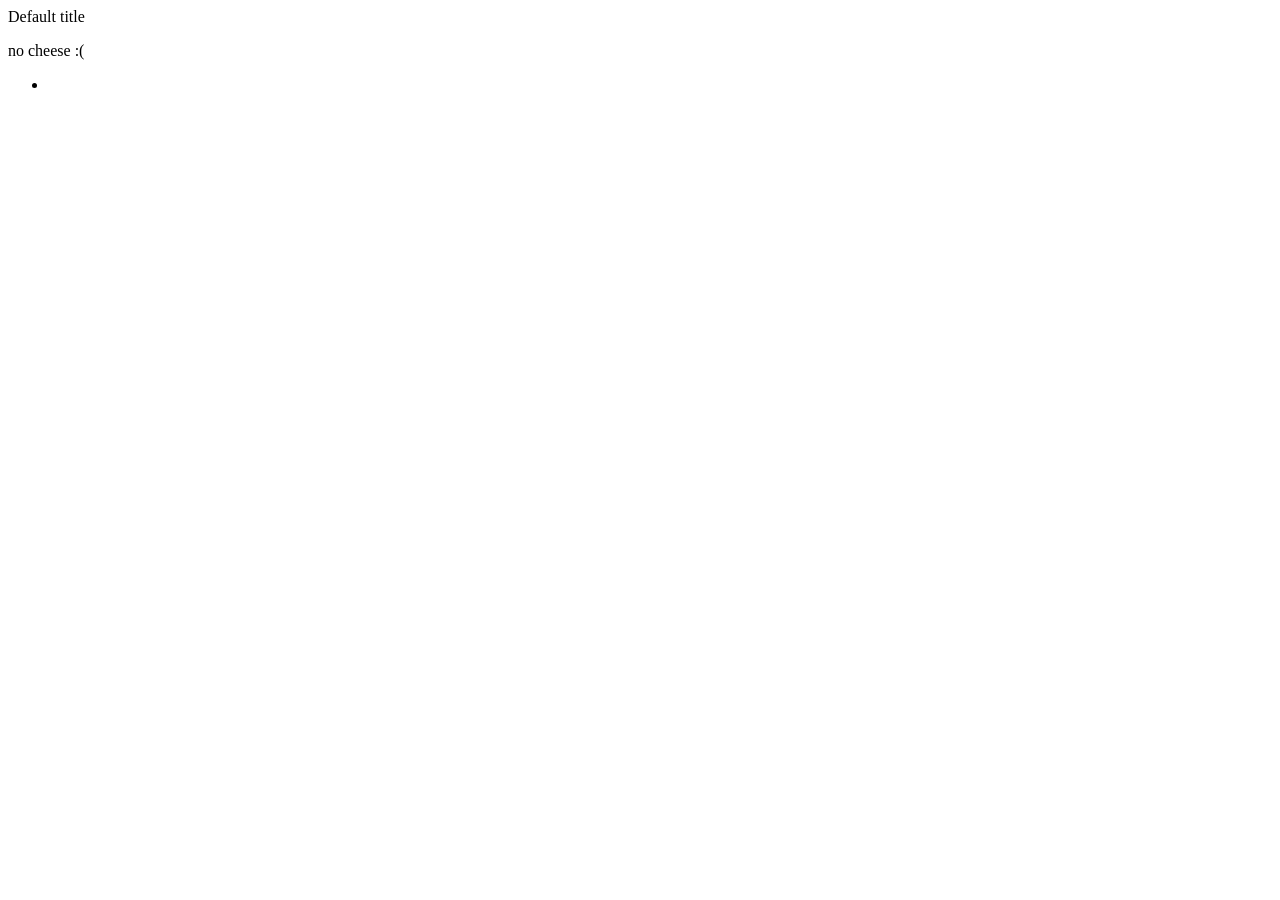
<file: src/main/resources/templates/cheese/index.html>
<!DOCTYPE html>
<html lang="en" xmlns:th="http://www.thymeleaf.org">
<head th:replace="fragments :: head"></head>
    <!--<meta charset="UTF-8"/>-->
    <!--<title th:text="${title}">Title</title>-->

<body>
<!-- title needs to match name of attribute in controller model.addattribute-->

    <nav th:text="${title}">Default title</nav>
    <nav th:replace="fragments :: navigation"></nav>

    <p th:unless="${cheeses} and ${cheeses.size()}">no cheese :( </p>

    <!--<a href="/cheese/add">Add Cheese</a>-->

    <ul>
        <!--this is a loop cheese is iterator and is also looking at the value-->
        <li th:each="cheese: ${cheeses}" th:text="${cheese.key + ' ' + cheese.value}"></li>
    </ul>
</body>
</html>
</file>
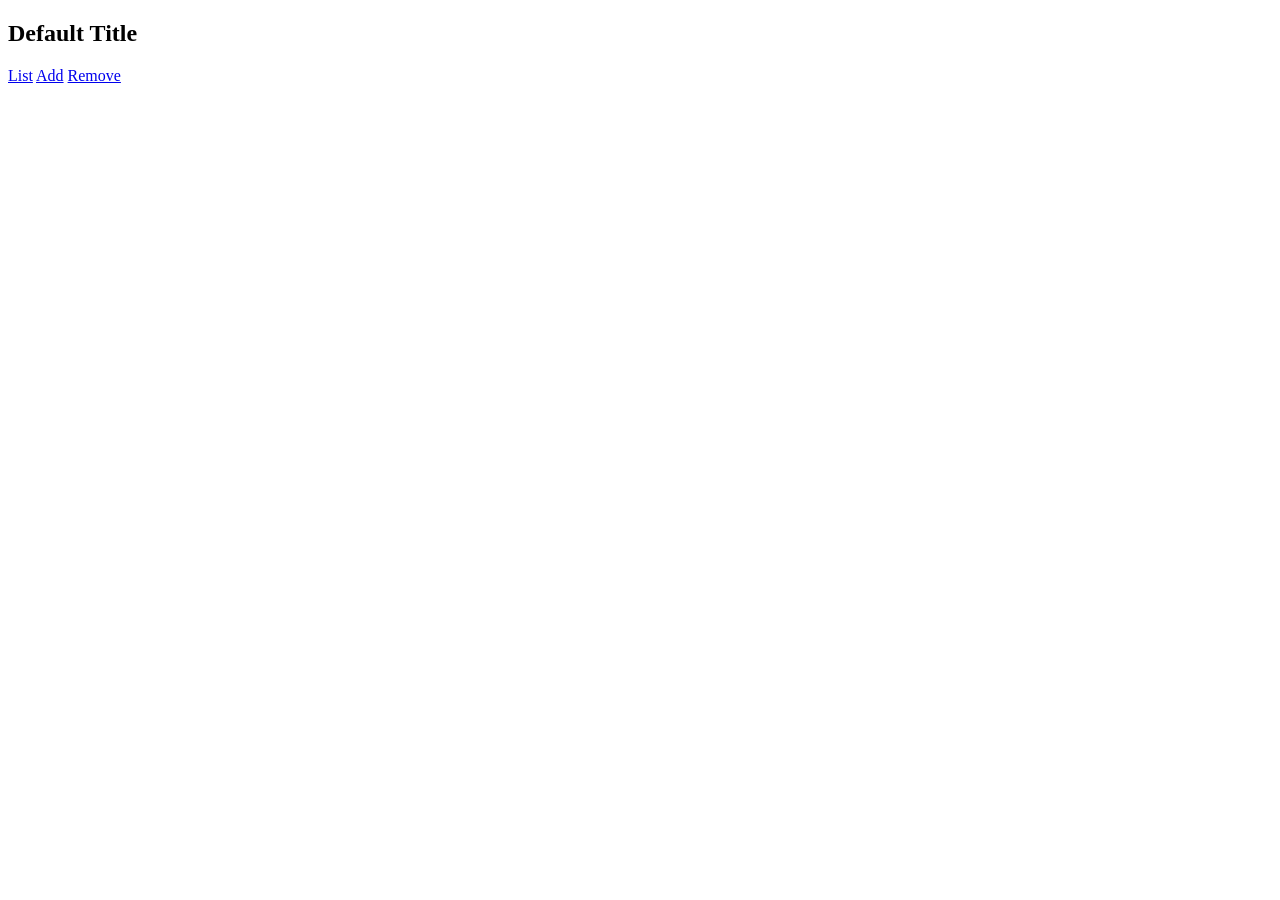
<file: src/main/resources/templates/fragments.html>
<!DOCTYPE html>
<html lang="en" xmlns:th="http://www.thymeleaf.org">
<head th:fragment="head">
    <meta charset="UTF-8"/>
    <!--as long as "title is in the model.addAtribute or index
     it will be inserted correctly-->
    <title th:text="${title}">My Cheeses</title>

    <link rel="stylesheet" th:href="@{/css/styles.css}"/>
    <link rel="stylesheet" th:href="@{/css/normalize.css}"/>
    <link rel="stylesheet" th:href="@{/css/skeleton.css}"/>
    <script type ="text/javascript" th:src="@{/js/script.js}"></script>
    <link th:href="@{http://fonts.googleapis.com/css?family=Raleway:400,300,600}" rel="stylesheet" type="text/css"/>


</head>
<body>

<!--Header image and title -->
<div>
    <div class ="row">
        <h2 th:text="${title}">Default Title</h2>
    </div>
</div>
<div th:fragment="navigation" class = "container">

    <div class ="row">
        <a class ="button" href="/cheese">List</a>
        <a class = "button" href="/cheese/add">Add</a>
        <a class = "button" href="/cheese/delete">Remove</a>
    </div>
</div>

</body>
</html>
</file>
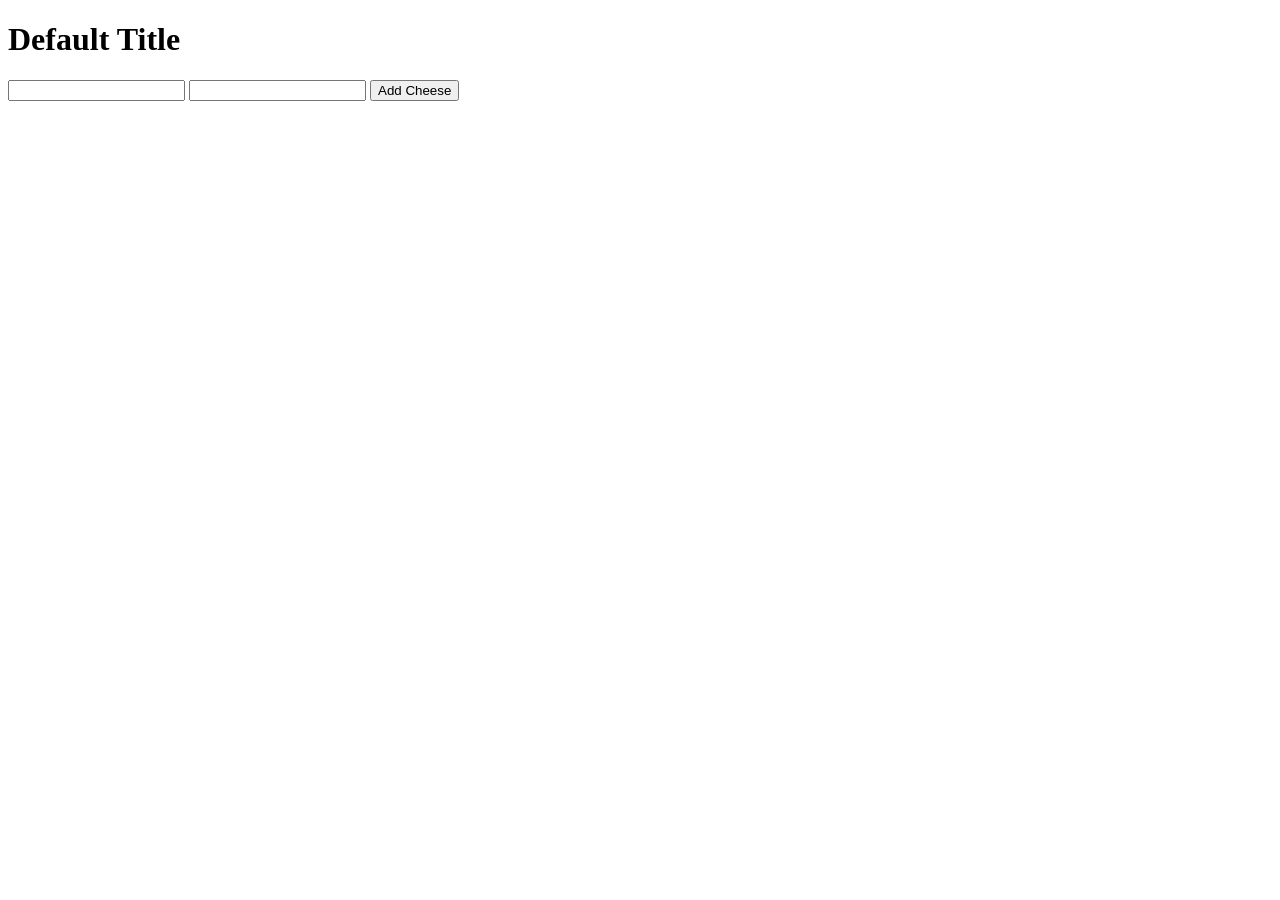
<file: src/main/resources/templates/cheese/add.html>
<!DOCTYPE html>
<html lang="en" xmlns:th="http://www.thymeleaf.org">
<head th:replace="fragments :: head"></head>

<body>
<!-- title needs to match name of attribute in controller model.addattribute-->

<h1 th:text="${title}">Default Title</h1>

<nav th:replace="fragments :: navigation"></nav>


<form method="post">
    <input type="text" name="cheeseName" />
    <input type="text" name="description"/>
    <input type="submit" value="Add Cheese"/>

</form>


</body>
</html>
</file>
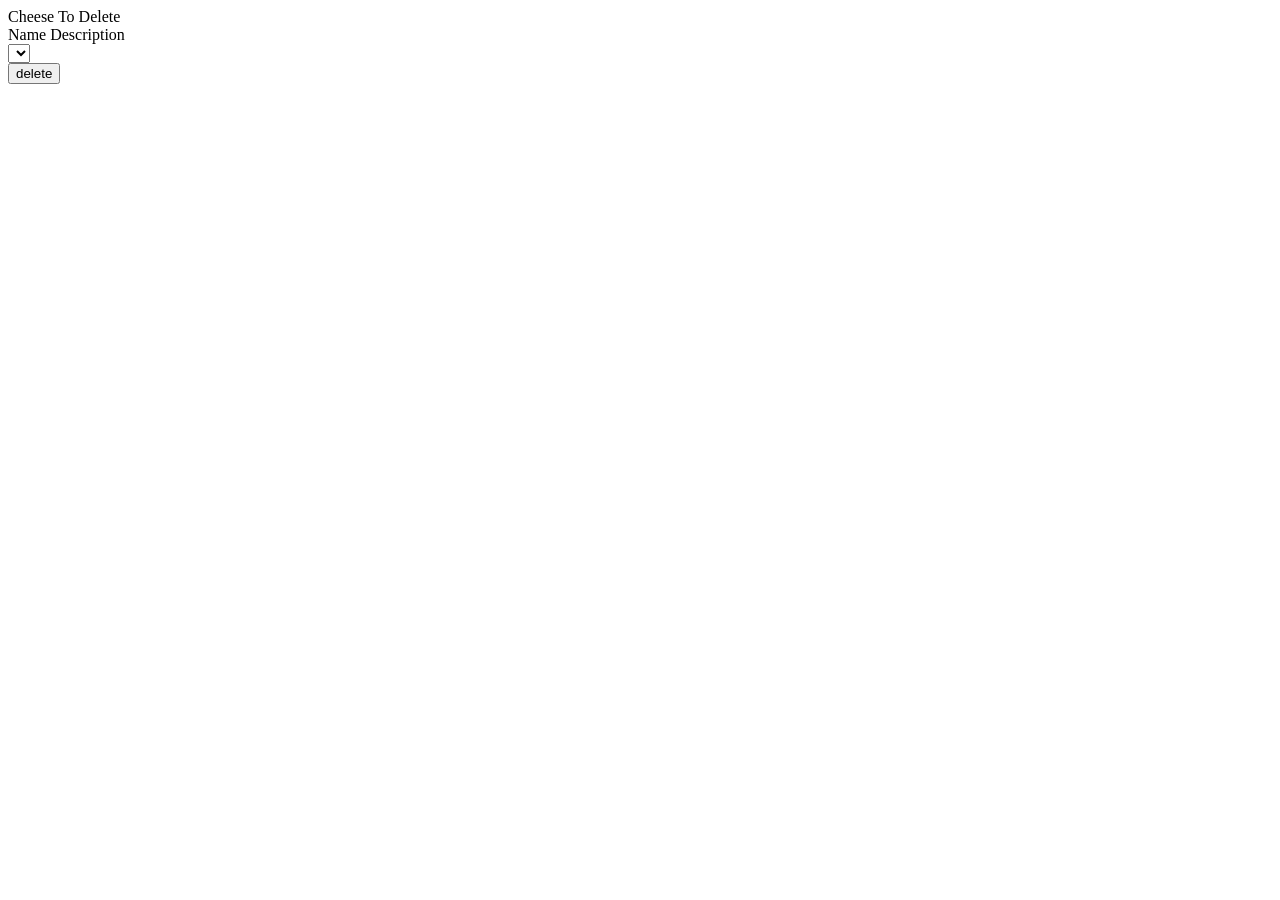
<file: src/main/resources/templates/cheese/delete.html>
<!DOCTYPE html>
<html lang="en" xmlns:th="http://www.thymeleaf.org/">
<head th:replace="fragments :: head"></head>

<body>

<nav th:replace="fragments :: title"></nav>
<nav th:replace="fragments :: navigation"></nav>

<div class="container">
    <div class="row">
        <form method ="post" action ="/cheese/delete">
            <div class="three columns">
                <label>Cheese To Delete</label>
            </div>

            <tr>
                <th>Name</th>
                <th>Description</th>
            </tr>
            <div>
                <!-- name specifies the variable that will be passed into the controller-->

                <select name="cheesetoDelete">
                    <!-- value specifies what the 'delete' variable will be set to -->
                    <option th:each="cheese : ${cheeses}" th:value="${cheese.key}" th:text="${cheese.key}"></option>


                </select>
            </div>
            <div class = "three columns">
                <input class="button-danger" type="submit" value="delete"/>
            </div>

        </form>
    </div>
</div>


</body>
</html>
</file>
